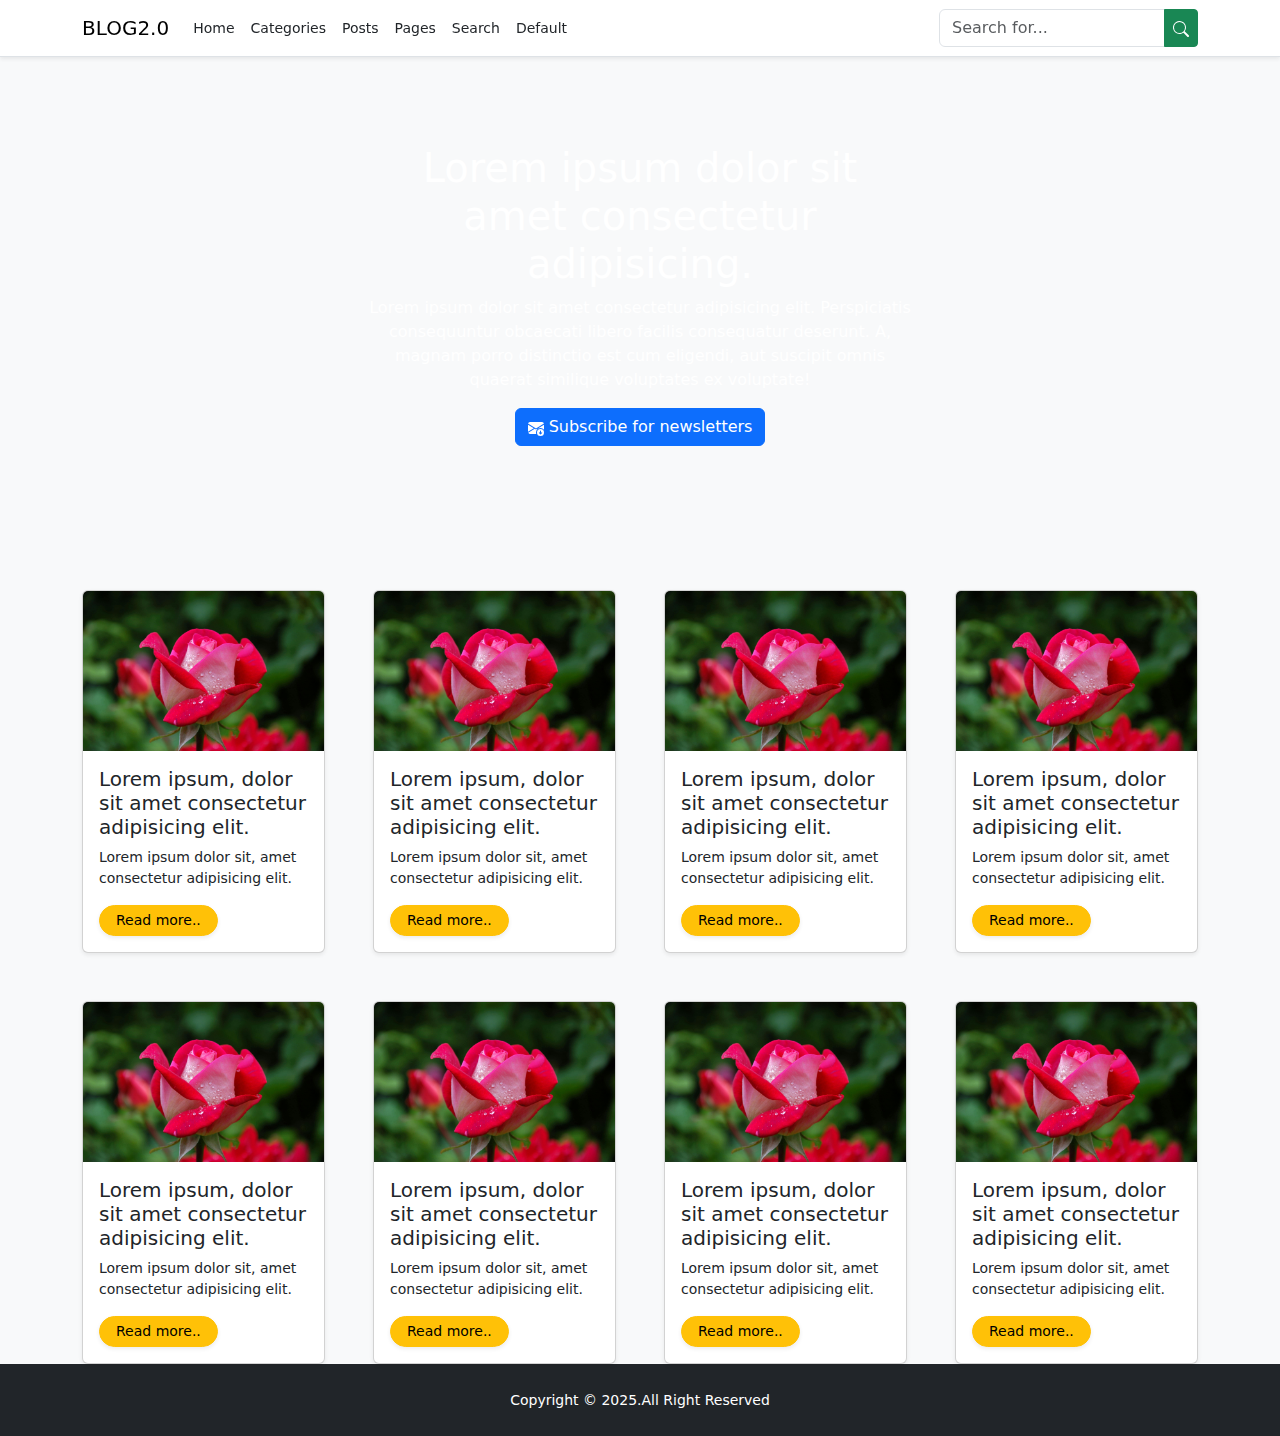
<file: index.html>
<!DOCTYPE html>
<html lang="en">

<head>
    <meta charset="UTF-8">
    <meta name="viewport" content="width=device-width, initial-scale=1.0">
    <title>Home Template</title>
    <link rel="stylesheet" href="https://cdn.jsdelivr.net/npm/bootstrap@5.3.3/dist/css/bootstrap.min.css">
    <link rel="stylesheet" href="./PROJECTS/project_1/style.css">
</head>

<body class="bg-light">
    <!-- Navbar -->
    <nav class="navbar navbar-expand-lg bg-white small border-bottom shadow-sm fixed-top custom-nav" style="--bs-bg-opacity: 0.9;">
        <div class="container">
            <a href="/index.html" class="navbar-brand">
                <span class="brand-style brand-gradient">
                    BLOG2.0
                </span>
            </a>
            <button type="button" class="navbar-toggler" data-bs-toggle="collapse" data-bs-target="#blog-navbar"
                aria-controls="blog-navbar" aria-expanded="false" aria-label="Toggle Navigation">
                <span class="navbar-toggler-icon"></span>
            </button>
            <div class="collapse navbar-collapse" id="blog-navbar">
                <ul class="navbar-nav me-auto mb-2 mb-lg-0">
                    <li class="nav-item">
                        <a href="index.html" class="nav-link text-dark">Home</a>
                    </li>
                    <li class="nav-item">
                        <a href="/PROJECTS/project_1/Categories.html" class="nav-link text-dark">Categories</a>
                    </li>
                    <li class="nav-item">
                        <a href="/PROJECTS/project_1/posts.html" class="nav-link text-dark">Posts</a>
                    </li>
                    <li class="nav-item">
                        <a href="/PROJECTS/project_1/page.html" class="nav-link text-dark">Pages</a>
                    </li>
                    <li class="nav-item">
                        <a href="/PROJECTS/project_1/search.html" class="nav-link text-dark">Search</a>
                    </li>
                    <li class="nav-item">
                        <a href="/PROJECTS/project_1/default.html" class="nav-link text-dark">Default</a>
                    </li>
                </ul>
                <form class="d-flex" role="search">
                    <div class="input-group">
                        <input type="search" class="form-control" placeholder="Search for...">  
                        <button type="submit" class="btn btn-sm btn-success">
                            <svg xmlns="http://www.w3.org/2000/svg" width="16" height="16" fill="currentColor" class="bi bi-search" viewBox="0 0 16 16">
                                <path d="M11.742 10.344a6.5 6.5 0 1 0-1.397 1.398h-.001q.044.06.098.115l3.85 3.85a1 1 0 0 0 1.415-1.414l-3.85-3.85a1 1 0 0 0-.115-.1zM12 6.5a5.5 5.5 0 1 1-11 0 5.5 5.5 0 0 1 11 0"/>
                            </svg>
                        </button>
                    </div>
                </form>
            </div>
        </div>
    </nav>
</body>

    <!-- Banner -->
    <section class="banner-holder pt-5">
        <div class="container">
            <div class="row justify-content-center">
                <div class="col-md-6">
                    <div class="banner-content text-center text-white my-5 py-5">
                        <h1>Lorem ipsum dolor sit amet consectetur adipisicing.</h1>
                        <p>Lorem ipsum dolor sit amet consectetur adipisicing elit. Perspiciatis consequuntur obcaecati libero facilis consequatur deserunt. A, magnam porro distinctio est cum eligendi, aut suscipit omnis quaerat similique voluptates ex voluptate!</p>
                        <a href="#" class="btn btn-primary" data-bs-toggle="modal" data-bs-target="#subscribe-modal">
                            <svg xmlns="http://www.w3.org/2000/svg" width="16" height="16" fill="currentColor" class="bi bi-envelope-arrow-down-fill" viewBox="0 0 16 16">
                                <path d="M.05 3.555A2 2 0 0 1 2 2h12a2 2 0 0 1 1.95 1.555L8 8.414zM0 4.697v7.104l5.803-3.558zm.192 8.159 6.57-4.027L8 9.586l1.239-.757.367.225A4.49 4.49 0 0 0 8 12.5c0 .526.09 1.03.256 1.5H2a2 2 0 0 1-1.808-1.144M16 4.697v4.974A4.5 4.5 0 0 0 12.5 8a4.5 4.5 0 0 0-1.965.45l-.338-.207z"/>
                                <path d="M12.5 16a3.5 3.5 0 1 0 0-7 3.5 3.5 0 0 0 0 7m.354-1.646a.5.5 0 0 1-.722-.016l-1.149-1.25a.5.5 0 1 1 .737-.676l.28.305V11a.5.5 0 0 1 1 0v1.793l.396-.397a.5.5 0 0 1 .708.708z"/>
                            </svg>
                            Subscribe for newsletters 
                        </a>
                    </div>
                </div>
            </div>
        </div>
    </section>
    
    <!-- Subscribe Modal -->
    <div class="modal fade" id="subscribe-modal" data-bs-backdrop="static" data-bs-keyboard="false" tabindex="-1">
        <div class="modal-dialog modal-dialog-centered">
            <div class="modal-content">
                <div class="modal-header text-bg-primary">
                    <h5 class="modal-title">Subscribe for newsletters</h5>
                    <button 
                    class="btn-close btn-close-white" 
                    type="button" data-bs-dismiss="modal"
                    aria-label="Close">
                </button>
                </div>
                <div class="modal-body">
                    <form>
                        <div class="row gx-2">
                            <div class="col-md-6">
                                <div class="mb-2">
                                    <input type="text" class="form-control form-control-sm" placeholder="First Name"  required>
                                </div>
                            </div>
                            <div class="col-md-6">
                                <div class="mb-2">
                                    <input type="text" class="form-control form-control-sm" placeholder="Last Name"  required>
                                </div>
                            </div> 
                            <div class="col-md-12">
                                <div class="mb-2">
                                    <input type="text" class="form-control form-control-sm" placeholder="Email"  required>
                                </div>
                            </div> 
                            <div class="col-md-12">
                                <div class="d-grid">
                                    <button 
                                        type="submit"
                                        class="btn btn-success btn-sm">
                                        <svg xmlns="http://www.w3.org/2000/svg" width="16" height="16" fill="currentColor" class="bi bi-envelope-arrow-down-fill" viewBox="0 0 16 16">
                                            <path d="M.05 3.555A2 2 0 0 1 2 2h12a2 2 0 0 1 1.95 1.555L8 8.414zM0 4.697v7.104l5.803-3.558zm.192 8.159 6.57-4.027L8 9.586l1.239-.757.367.225A4.49 4.49 0 0 0 8 12.5c0 .526.09 1.03.256 1.5H2a2 2 0 0 1-1.808-1.144M16 4.697v4.974A4.5 4.5 0 0 0 12.5 8a4.5 4.5 0 0 0-1.965.45l-.338-.207z"/>
                                            <path d="M12.5 16a3.5 3.5 0 1 0 0-7 3.5 3.5 0 0 0 0 7m.354-1.646a.5.5 0 0 1-.722-.016l-1.149-1.25a.5.5 0 1 1 .737-.676l.28.305V11a.5.5 0 0 1 1 0v1.793l.396-.397a.5.5 0 0 1 .708.708z"/>
                                        </svg>
                                        Subscribe
                                    </button>
                                </div>
                            </div> 
                        </div>
                    </form>
                </div>
            </div>
        </div>
    </div>
    

    <section class="home-posts pt-5">
        <div class="container">
             <div class="row g-5">
                <div class="col-md-3">
                    <div class="card shadow-sm md-3">
                     <img src="./PROJECTS/project_1/images/poseter.jpg" alt="flower1" class="card-img-top" />
                     <div class="card-body">
                        <h3 class="fs-5">Lorem ipsum, dolor sit amet consectetur adipisicing elit.</h3>
                         <p class="small fw-light">Lorem ipsum dolor sit, amet consectetur adipisicing elit.</p>
                         <a href="#" class="btn btn-sm btn-warning rounded-pill shadow-sm px-3">
                            Read more..
                         </a>
                     </div>
                    </div>
                </div>

                <div class="col-md-3">
                    <div class="card shadow-sm md-3">
                     <img class="card-img-top" src="./PROJECTS/project_1/images/poseter.jpg" alt="flower2" />
                     <div class="card-body">
                        <h3 class="fs-5">Lorem ipsum, dolor sit amet consectetur adipisicing elit.</h3>
                         <p class="small fw-light">Lorem ipsum dolor sit, amet consectetur adipisicing elit.</p>
                         <a href="#" class="btn btn-sm btn-warning rounded-pill shadow-sm px-3">
                            Read more..
                         </a>
                     </div>
                    </div>
                </div>

                <div class="col-md-3">
                    <div class="card shadow-sm md-3">
                     <img class="card-img-top" src="./PROJECTS/project_1/images/poseter.jpg" alt="flower3" />
                     <div class="card-body">
                        <h3 class="fs-5">Lorem ipsum, dolor sit amet consectetur adipisicing elit.</h3>
                         <p class="small fw-light">Lorem ipsum dolor sit, amet consectetur adipisicing elit.</p>
                         <a href="#" class="btn btn-sm btn-warning rounded-pill shadow-sm px-3">
                            Read more..
                         </a>
                     </div>
                    </div>
                </div>

                <div class="col-md-3">
                    <div class="card shadow-sm md-3">
                     <img class="card-img-top" src="./PROJECTS/project_1/images/poseter.jpg" alt="flower4" />
                     <div class="card-body">
                        <h3 class="fs-5">Lorem ipsum, dolor sit amet consectetur adipisicing elit.</h3>
                         <p class="small fw-light">Lorem ipsum dolor sit, amet consectetur adipisicing elit.</p>
                         <a href="#" class="btn btn-sm btn-warning rounded-pill shadow-sm px-3">
                            Read more..
                         </a>
                     </div>
                    </div>
                </div>

                <div class="col-md-3">
                    <div class="card shadow-sm md-3">
                     <img class="card-img-top" src="./PROJECTS/project_1/images/poseter.jpg" alt="flower5" />
                     <div class="card-body">
                        <h3 class="fs-5">Lorem ipsum, dolor sit amet consectetur adipisicing elit.</h3>
                         <p class="small fw-light">Lorem ipsum dolor sit, amet consectetur adipisicing elit.</p>
                         <a href="#" class="btn btn-sm btn-warning rounded-pill shadow-sm px-3">
                            Read more..
                         </a>
                     </div>
                    </div>
                </div>

                <div class="col-md-3">
                    <div class="card shadow-sm md-3">
                     <img class="card-img-top" src="./PROJECTS/project_1/images/poseter.jpg" alt="flower6" />
                     <div class="card-body">
                        <h3 class="fs-5">Lorem ipsum, dolor sit amet consectetur adipisicing elit.</h3>
                         <p class="small fw-light">Lorem ipsum dolor sit, amet consectetur adipisicing elit.</p>
                         <a href="#" class="btn btn-sm btn-warning rounded-pill shadow-sm px-3">
                            Read more..
                         </a>
                     </div>
                    </div>
                </div>

                <div class="col-md-3">
                    <div class="card shadow-sm md-3">
                     <img class="card-img-top" src="./PROJECTS/project_1/images/poseter.jpg" alt="flower7" />
                     <div class="card-body">
                        <h3 class="fs-5">Lorem ipsum, dolor sit amet consectetur adipisicing elit.</h3>
                         <p class="small fw-light">Lorem ipsum dolor sit, amet consectetur adipisicing elit.</p>
                         <a href="#" class="btn btn-sm btn-warning rounded-pill shadow-sm px-3">
                            Read more..
                         </a>
                     </div>
                    </div>
                </div>

                <div class="col-md-3">
                    <div class="card shadow-sm md-3">
                     <img class="card-img-top" src="./PROJECTS/project_1/images/poseter.jpg" alt="flower8" />
                     <div class="card-body">
                        <h3 class="fs-5">Lorem ipsum, dolor sit amet consectetur adipisicing elit.</h3>
                         <p class="small fw-light">Lorem ipsum dolor sit, amet consectetur adipisicing elit.</p>
                         <a href="#" class="btn btn-sm btn-warning rounded-pill shadow-sm px-3">
                            Read more..
                         </a>
                     </div>
                    </div>
                </div>
    
             </div>  
        </div>
    </section>


<!-- Blog Footer -->

<footer class="main-footer text-bg-dark p-4 text-center">
    <p class="m-0"><small>Copyright &copy; 2025.All Right Reserved</small></p>
</footer>



    <script src="https://cdn.jsdelivr.net/npm/bootstrap@5.3.0/dist/js/bootstrap.bundle.min.js"></script>
    


    <script src="https://cdn.jsdelivr.net/npm/bootstrap@5.3.3/dist/js/bootstrap.bundle.min.js"></script>
</body>

</html>
</file>
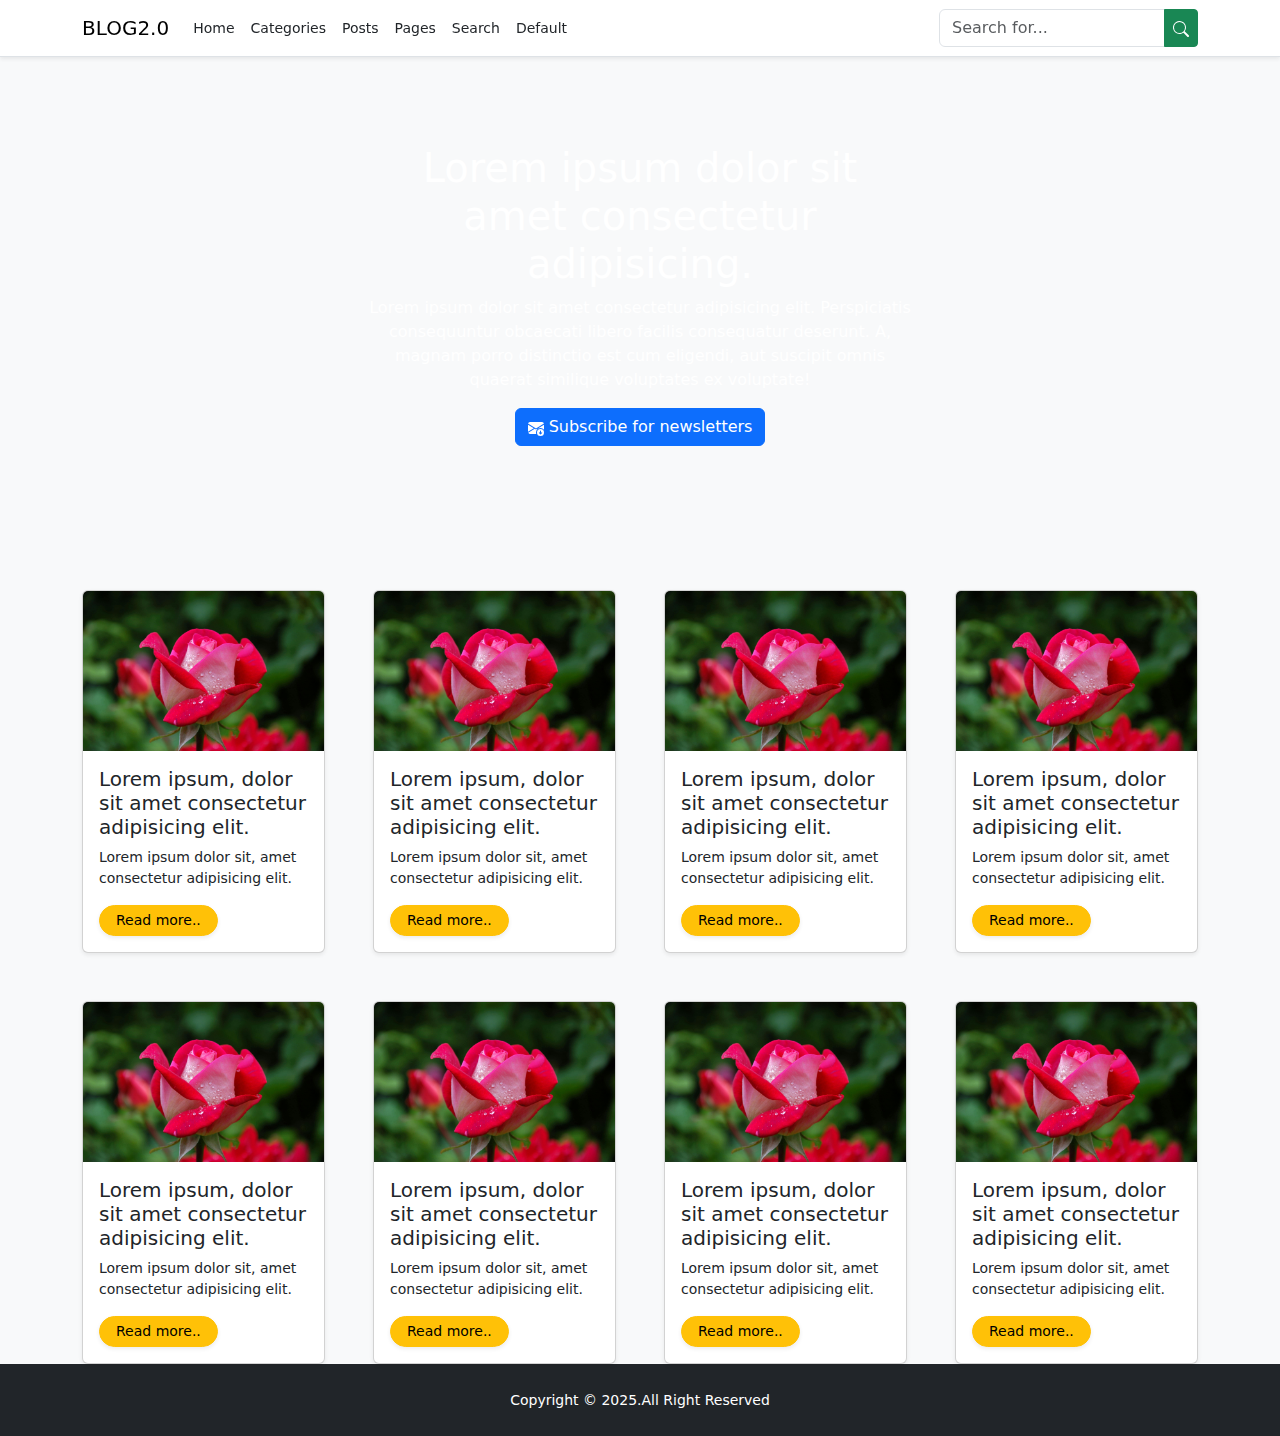
<file: PROJECTS/project_1/index.html>
<!DOCTYPE html>
<html lang="en">

<head>
    <meta charset="UTF-8">
    <meta name="viewport" content="width=device-width, initial-scale=1.0">
    <title>Home Template</title>
    <link rel="stylesheet" href="https://cdn.jsdelivr.net/npm/bootstrap@5.3.3/dist/css/bootstrap.min.css">
    <link rel="stylesheet" href="style.css">
</head>

<body class="bg-light">
    <!-- Navbar -->
    <nav class="navbar navbar-expand-lg bg-white small border-bottom shadow-sm fixed-top custom-nav" style="--bs-bg-opacity: 0.9;">
        <div class="container">
            <a href="index.html" class="navbar-brand">
                <span class="brand-style brand-gradient">
                    BLOG2.0
                </span>
            </a>
            <button type="button" class="navbar-toggler" data-bs-toggle="collapse" data-bs-target="#blog-navbar"
                aria-controls="blog-navbar" aria-expanded="false" aria-label="Toggle Navigation">
                <span class="navbar-toggler-icon"></span>
            </button>
            <div class="collapse navbar-collapse" id="blog-navbar">
                <ul class="navbar-nav me-auto mb-2 mb-lg-0">
                    <li class="nav-item">
                        <a href="index.html" class="nav-link text-dark">Home</a>
                    </li>
                    <li class="nav-item">
                        <a href="Categories.html" class="nav-link text-dark">Categories</a>
                    </li>
                    <li class="nav-item">
                        <a href="posts.html" class="nav-link text-dark">Posts</a>
                    </li>
                    <li class="nav-item">
                        <a href="page.html" class="nav-link text-dark">Pages</a>
                    </li>
                    <li class="nav-item">
                        <a href="search.html" class="nav-link text-dark">Search</a>
                    </li>
                    <li class="nav-item">
                        <a href="default.html" class="nav-link text-dark">Default</a>
                    </li>
                </ul>
                <form class="d-flex" role="search">
                    <div class="input-group">
                        <input type="search" class="form-control" placeholder="Search for...">  
                        <button type="submit" class="btn btn-sm btn-success">
                            <svg xmlns="http://www.w3.org/2000/svg" width="16" height="16" fill="currentColor" class="bi bi-search" viewBox="0 0 16 16">
                                <path d="M11.742 10.344a6.5 6.5 0 1 0-1.397 1.398h-.001q.044.06.098.115l3.85 3.85a1 1 0 0 0 1.415-1.414l-3.85-3.85a1 1 0 0 0-.115-.1zM12 6.5a5.5 5.5 0 1 1-11 0 5.5 5.5 0 0 1 11 0"/>
                            </svg>
                        </button>
                    </div>
                </form>
            </div>
        </div>
    </nav>
</body>


    <!-- Banner -->


    <section class="banner-holder pt-5">
        <div class="container">
            <div class="row justify-content-center">
                <div class="col-md-6">
                    <div class="banner-content text-center text-white my-5 py-5">
                        <h1>Lorem ipsum dolor sit amet consectetur adipisicing.</h1>
                        <p>Lorem ipsum dolor sit amet consectetur adipisicing elit. Perspiciatis consequuntur obcaecati libero facilis consequatur deserunt. A, magnam porro distinctio est cum eligendi, aut suscipit omnis quaerat similique voluptates ex voluptate!</p>
                        <a href="#" class="btn btn-primary" data-bs-toggle="modal" data-bs-target="#subscribe-modal">
                            <svg xmlns="http://www.w3.org/2000/svg" width="16" height="16" fill="currentColor" class="bi bi-envelope-arrow-down-fill" viewBox="0 0 16 16">
                                <path d="M.05 3.555A2 2 0 0 1 2 2h12a2 2 0 0 1 1.95 1.555L8 8.414zM0 4.697v7.104l5.803-3.558zm.192 8.159 6.57-4.027L8 9.586l1.239-.757.367.225A4.49 4.49 0 0 0 8 12.5c0 .526.09 1.03.256 1.5H2a2 2 0 0 1-1.808-1.144M16 4.697v4.974A4.5 4.5 0 0 0 12.5 8a4.5 4.5 0 0 0-1.965.45l-.338-.207z"/>
                                <path d="M12.5 16a3.5 3.5 0 1 0 0-7 3.5 3.5 0 0 0 0 7m.354-1.646a.5.5 0 0 1-.722-.016l-1.149-1.25a.5.5 0 1 1 .737-.676l.28.305V11a.5.5 0 0 1 1 0v1.793l.396-.397a.5.5 0 0 1 .708.708z"/>
                            </svg>
                            Subscribe for newsletters 
                        </a>
                    </div>
                </div>
            </div>
        </div>
    </section>
    
    <!-- Subscribe Modal -->
    <div class="modal fade" id="subscribe-modal" data-bs-backdrop="static" data-bs-keyboard="false" tabindex="-1">
        <div class="modal-dialog modal-dialog-centered">
            <div class="modal-content">
                <div class="modal-header text-bg-primary">
                    <h5 class="modal-title">Subscribe for newsletters</h5>
                    <button 
                    class="btn-close btn-close-white" 
                    type="button" data-bs-dismiss="modal"
                    aria-label="Close">
                </button>
                </div>
                <div class="modal-body">
                    <form>
                        <div class="row gx-2">
                            <div class="col-md-6">
                                <div class="mb-2">
                                    <input type="text" class="form-control form-control-sm" placeholder="First Name"  required>
                                </div>
                            </div>
                            <div class="col-md-6">
                                <div class="mb-2">
                                    <input type="text" class="form-control form-control-sm" placeholder="Last Name"  required>
                                </div>
                            </div> 
                            <div class="col-md-12">
                                <div class="mb-2">
                                    <input type="text" class="form-control form-control-sm" placeholder="Email"  required>
                                </div>
                            </div> 
                            <div class="col-md-12">
                                <div class="d-grid">
                                    <button 
                                        type="submit"
                                        class="btn btn-success btn-sm">
                                        <svg xmlns="http://www.w3.org/2000/svg" width="16" height="16" fill="currentColor" class="bi bi-envelope-arrow-down-fill" viewBox="0 0 16 16">
                                            <path d="M.05 3.555A2 2 0 0 1 2 2h12a2 2 0 0 1 1.95 1.555L8 8.414zM0 4.697v7.104l5.803-3.558zm.192 8.159 6.57-4.027L8 9.586l1.239-.757.367.225A4.49 4.49 0 0 0 8 12.5c0 .526.09 1.03.256 1.5H2a2 2 0 0 1-1.808-1.144M16 4.697v4.974A4.5 4.5 0 0 0 12.5 8a4.5 4.5 0 0 0-1.965.45l-.338-.207z"/>
                                            <path d="M12.5 16a3.5 3.5 0 1 0 0-7 3.5 3.5 0 0 0 0 7m.354-1.646a.5.5 0 0 1-.722-.016l-1.149-1.25a.5.5 0 1 1 .737-.676l.28.305V11a.5.5 0 0 1 1 0v1.793l.396-.397a.5.5 0 0 1 .708.708z"/>
                                        </svg>
                                        Subscribe
                                    </button>
                                </div>
                            </div> 
                        </div>
                    </form>
                </div>
            </div>
        </div>
    </div>
    

    <section class="home-posts pt-5">
        <div class="container">
             <div class="row g-5">
                <div class="col-md-3">
                    <div class="card shadow-sm md-3">
                     <img class="card-img-top" src="/PROJECTS/project_1/images/poseter.jpg" alt="Post Image">
                     <div class="card-body">
                        <h3 class="fs-5">Lorem ipsum, dolor sit amet consectetur adipisicing elit.</h3>
                         <p class="small fw-light">Lorem ipsum dolor sit, amet consectetur adipisicing elit.</p>
                         <a href="#" class="btn btn-sm btn-warning rounded-pill shadow-sm px-3">
                            Read more..
                         </a>
                     </div>
                    </div>
                </div>

                <div class="col-md-3">
                    <div class="card shadow-sm md-3">
                     <img class="card-img-top" src="/PROJECTS/project_1/images/poseter.jpg" alt="Post Image">
                     <div class="card-body">
                        <h3 class="fs-5">Lorem ipsum, dolor sit amet consectetur adipisicing elit.</h3>
                         <p class="small fw-light">Lorem ipsum dolor sit, amet consectetur adipisicing elit.</p>
                         <a href="#" class="btn btn-sm btn-warning rounded-pill shadow-sm px-3">
                            Read more..
                         </a>
                     </div>
                    </div>
                </div>

                <div class="col-md-3">
                    <div class="card shadow-sm md-3">
                     <img class="card-img-top" src="/PROJECTS/project_1/images/poseter.jpg" alt="Post Image">
                     <div class="card-body">
                        <h3 class="fs-5">Lorem ipsum, dolor sit amet consectetur adipisicing elit.</h3>
                         <p class="small fw-light">Lorem ipsum dolor sit, amet consectetur adipisicing elit.</p>
                         <a href="#" class="btn btn-sm btn-warning rounded-pill shadow-sm px-3">
                            Read more..
                         </a>
                     </div>
                    </div>
                </div>

                <div class="col-md-3">
                    <div class="card shadow-sm md-3">
                     <img class="card-img-top" src="/PROJECTS/project_1/images/poseter.jpg" alt="Post Image">
                     <div class="card-body">
                        <h3 class="fs-5">Lorem ipsum, dolor sit amet consectetur adipisicing elit.</h3>
                         <p class="small fw-light">Lorem ipsum dolor sit, amet consectetur adipisicing elit.</p>
                         <a href="#" class="btn btn-sm btn-warning rounded-pill shadow-sm px-3">
                            Read more..
                         </a>
                     </div>
                    </div>
                </div>

                <div class="col-md-3">
                    <div class="card shadow-sm md-3">
                     <img class="card-img-top" src="/PROJECTS/project_1/images/poseter.jpg" alt="Post Image">
                     <div class="card-body">
                        <h3 class="fs-5">Lorem ipsum, dolor sit amet consectetur adipisicing elit.</h3>
                         <p class="small fw-light">Lorem ipsum dolor sit, amet consectetur adipisicing elit.</p>
                         <a href="#" class="btn btn-sm btn-warning rounded-pill shadow-sm px-3">
                            Read more..
                         </a>
                     </div>
                    </div>
                </div>

                <div class="col-md-3">
                    <div class="card shadow-sm md-3">
                     <img class="card-img-top" src="/PROJECTS/project_1/images/poseter.jpg" alt="Post Image">
                     <div class="card-body">
                        <h3 class="fs-5">Lorem ipsum, dolor sit amet consectetur adipisicing elit.</h3>
                         <p class="small fw-light">Lorem ipsum dolor sit, amet consectetur adipisicing elit.</p>
                         <a href="#" class="btn btn-sm btn-warning rounded-pill shadow-sm px-3">
                            Read more..
                         </a>
                     </div>
                    </div>
                </div>

                <div class="col-md-3">
                    <div class="card shadow-sm md-3">
                     <img class="card-img-top" src="/PROJECTS/project_1/images/poseter.jpg" alt="Post Image">
                     <div class="card-body">
                        <h3 class="fs-5">Lorem ipsum, dolor sit amet consectetur adipisicing elit.</h3>
                         <p class="small fw-light">Lorem ipsum dolor sit, amet consectetur adipisicing elit.</p>
                         <a href="#" class="btn btn-sm btn-warning rounded-pill shadow-sm px-3">
                            Read more..
                         </a>
                     </div>
                    </div>
                </div>

                <div class="col-md-3">
                    <div class="card shadow-sm md-3">
                     <img class="card-img-top" src="/PROJECTS/project_1/images/poseter.jpg" alt="Post Image">
                     <div class="card-body">
                        <h3 class="fs-5">Lorem ipsum, dolor sit amet consectetur adipisicing elit.</h3>
                         <p class="small fw-light">Lorem ipsum dolor sit, amet consectetur adipisicing elit.</p>
                         <a href="#" class="btn btn-sm btn-warning rounded-pill shadow-sm px-3">
                            Read more..
                         </a>
                     </div>
                    </div>
                </div>
    
             </div>  
        </div>
    </section>


<!-- Blog Footer -->

<footer class="main-footer text-bg-dark p-4 text-center">
    <p class="m-0"><small>Copyright &copy; 2025.All Right Reserved</small></p>
</footer>



    <script src="https://cdn.jsdelivr.net/npm/bootstrap@5.3.0/dist/js/bootstrap.bundle.min.js"></script>
    


    <script src="https://cdn.jsdelivr.net/npm/bootstrap@5.3.3/dist/js/bootstrap.bundle.min.js"></script>
</body>

</html>
</file>
<file: PROJECTS/project_1/style.css>
.brand-guadient{
    background: #0091ff;
    background: -webkit-linear-gradient(to top,#0091ff,#32cd4c);
    background: linear-gradient(to top,#0091ff,#32cd4c);
    /* -webkit-background-clip: text; */
    color: transparent;
}
.banner-holder, .main-page-header{
    background-image: url("https://i.pinimg.com/736x/21/63/04/216304ff93703c054dc13d28def31e99.jpg");
    background-size: cover;
    background-position: bottom;
}
.custom-nav{
    backdrop-filter:blur(8px);
}
</file>
